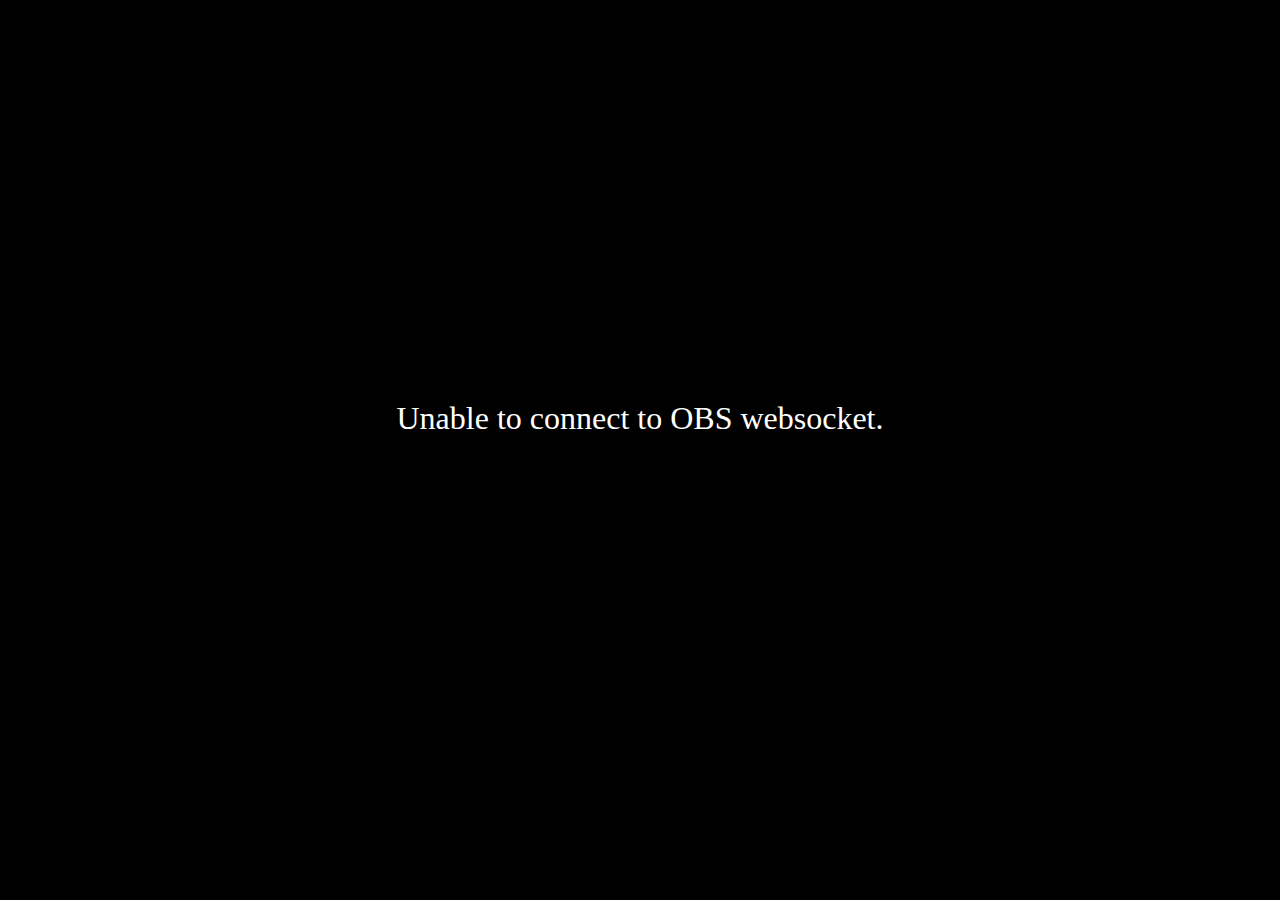
<file: overlays/countdown.html>
<!DOCTYPE html>
<html>
  <head>
    <meta charset="UTF-8" />
    <title>Constrained Coding - Countdown</title>
    <link rel="stylesheet" type="text/css" href="css/main.css" />
    <link rel="stylesheet" type="text/css" href="css/countdown.css" />
  </head>
  <body>
    <h1 id="title"></h1>
    <p id="timer">Waiting for OBS connection</p>

    <script src="js/vendor/js.cookie-3.0.0.min.js"></script>
    <script src="js/vendor/anime-3.2.0.min.js"></script>
    <script src="js/vendor/obs-websocket-4.0.1.js"></script>
    <script src="js/websocket.js"></script>
    <script src="js/countdown.js"></script>
  </body>
</html>
</file>
<file: overlays/css/main.css>
body {
  background-color: none;
  background-color: black;
  color: white;
  font-family: "Helvetica Neue";

  text-align: center;
  margin: auto auto;
}

h1 {
  font-size: 100px;
}

.pulse {
  opacity: 1;
  animation: fade 2s linear;
}

@keyframes fade {
  0%,
  100% {
    opacity: 0;
  }
  50% {
    opacity: 1;
  }
}
</file>
<file: overlays/css/countdown.css>
h1 {
  margin-top: 400px;
}

#timer {
  font-size: 32px;
  opacity: 1;
}
</file>
